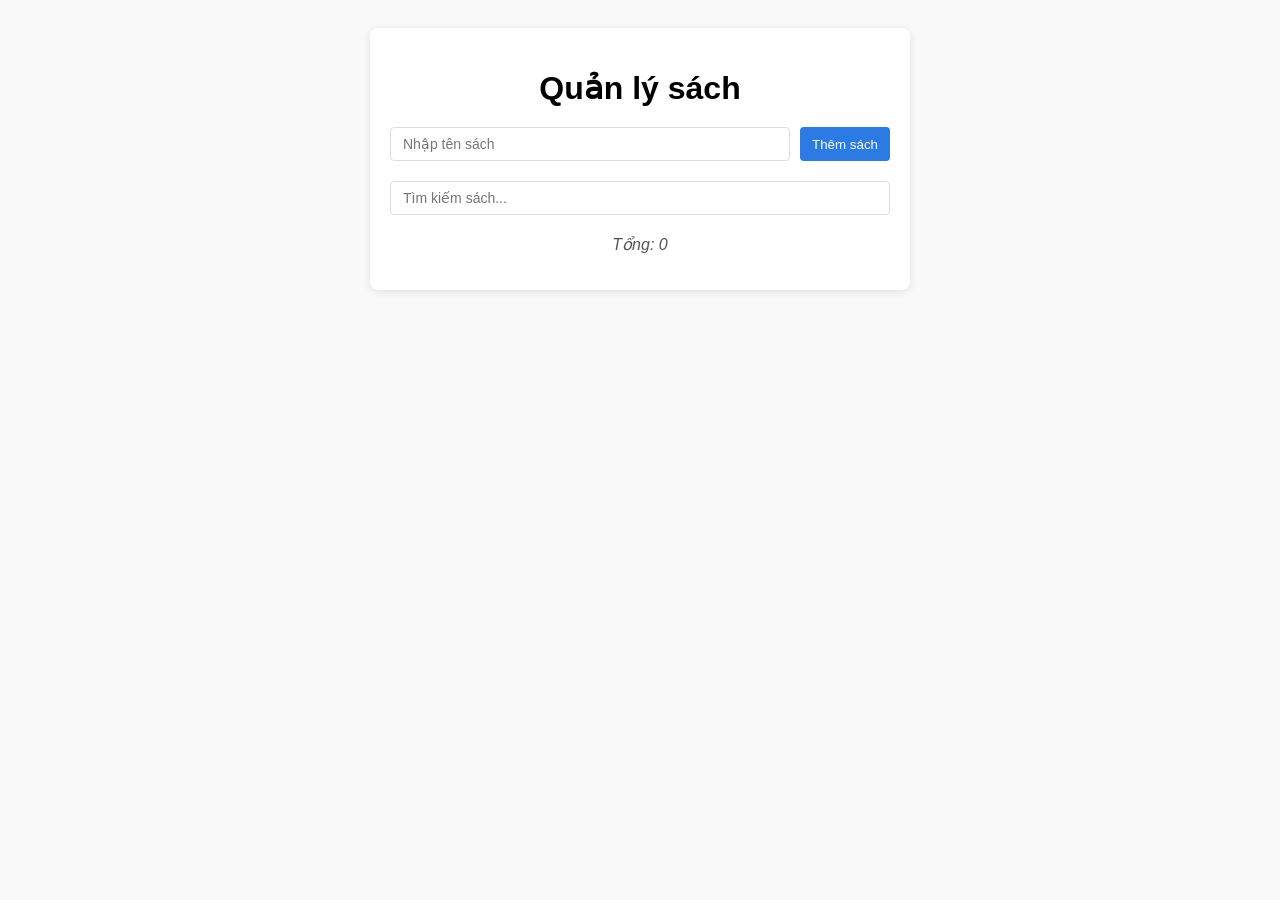
<file: Bài 2/index.html>
<!DOCTYPE html>
<html lang="vi">

<head>
    <meta charset="UTF-8">
    <meta name="viewport" content="width=device-width, initial-scale=1.0">
    <title>Quản lý sách</title>
    <link rel="stylesheet" href="style.css">
</head>

<body>
    <div class="app">
        <h1>Quản lý sách</h1>

        <div class="add-book">
            <input type="text" placeholder="Nhập tên sách" id="book-input">
            <button id="add-book-btn">Thêm sách</button>
        </div>

        <ul id="book-list" class="book-list">
            <!-- Danh sách sách sẽ hiển thị ở đây -->
        </ul>

        <div class="filter-book">
            <input type="text" placeholder="Tìm kiếm sách..." id="filter-input">
        </div>

        <p id="result-count"></p>
    </div>

    <script type="module" src="main.js"></script>
</body>

</html>
</file>
<file: Bài 2/style.css>
body {
    font-family: Arial, sans-serif;
    padding: 20px;
    background: #f9f9f9;
}

.app {
    max-width: 500px;
    margin: 0 auto;
    background: #fff;
    padding: 20px;
    border-radius: 8px;
    box-shadow: 0 2px 8px rgba(0, 0, 0, 0.1);
}

h1 {
    text-align: center;
    margin-bottom: 20px;
}

.add-book,
.filter-book {
    display: flex;
    gap: 10px;
    margin-bottom: 20px;
}

input[type="text"] {
    flex: 1;
    padding: 8px 12px;
    border: 1px solid #ddd;
    border-radius: 4px;
    font-size: 14px;
}

button {
    padding: 8px 12px;
    border: none;
    background: #2c7be5;
    color: white;
    border-radius: 4px;
    cursor: pointer;
}

button:hover {
    background: #1a5dcc;
}

.book-list {
    list-style: none;
    padding: 0;
    margin: 0;
}

.book-list li {
    display: flex;
    justify-content: space-between;
    align-items: center;
    padding: 6px 0;
    border-bottom: 1px solid #eee;
}

.book-list button {
    background: #ff4d4f;
}

.book-list button:hover {
    background: #d9363e;
}

#result-count {
    text-align: center;
    margin-top: 10px;
    color: #555;
    font-style: italic;
}
</file>
